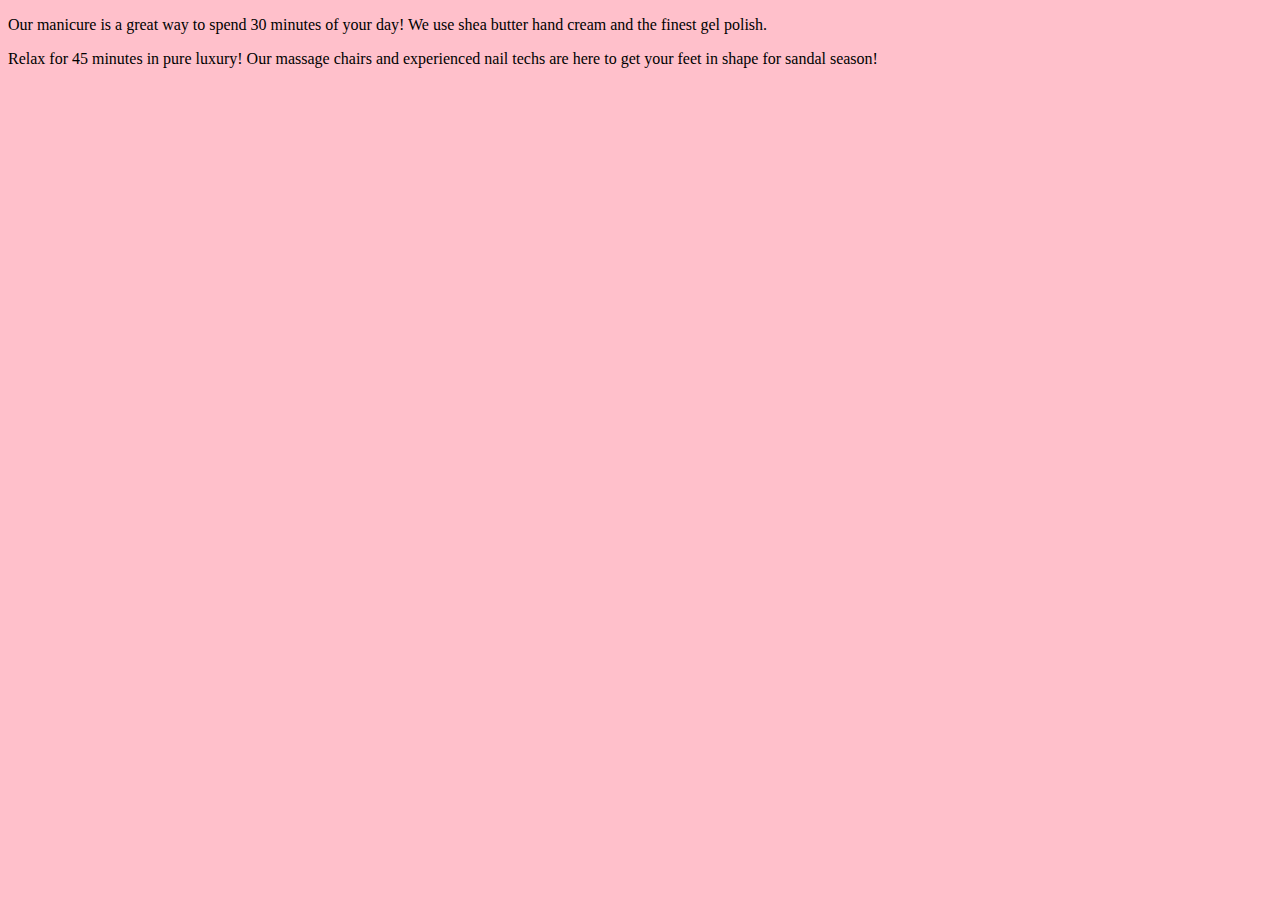
<file: src/main/resources/templates/fragments.html>
<!DOCTYPE html>
<html lang="en" xmlns:th = "http://www.thymeleaf.org/">
<head th:fragment = "head">
    <meta charset="UTF-8">
    <link href="../static/css/styles.css" th:href="@{/css/styles.css}" rel="stylesheet" />
    <title>Spa Day</title>
</head>
<body>
        <p th:fragment = "manicureDescription">Our manicure is a great way to spend 30 minutes of your day! We use shea butter hand cream and the finest gel polish.</p>
        <p th:fragment = "pedicureDescription">Relax for 45 minutes in pure luxury! Our massage chairs and experienced nail techs are here to get your feet in shape for sandal season!</p>
</body>
</html>
</file>
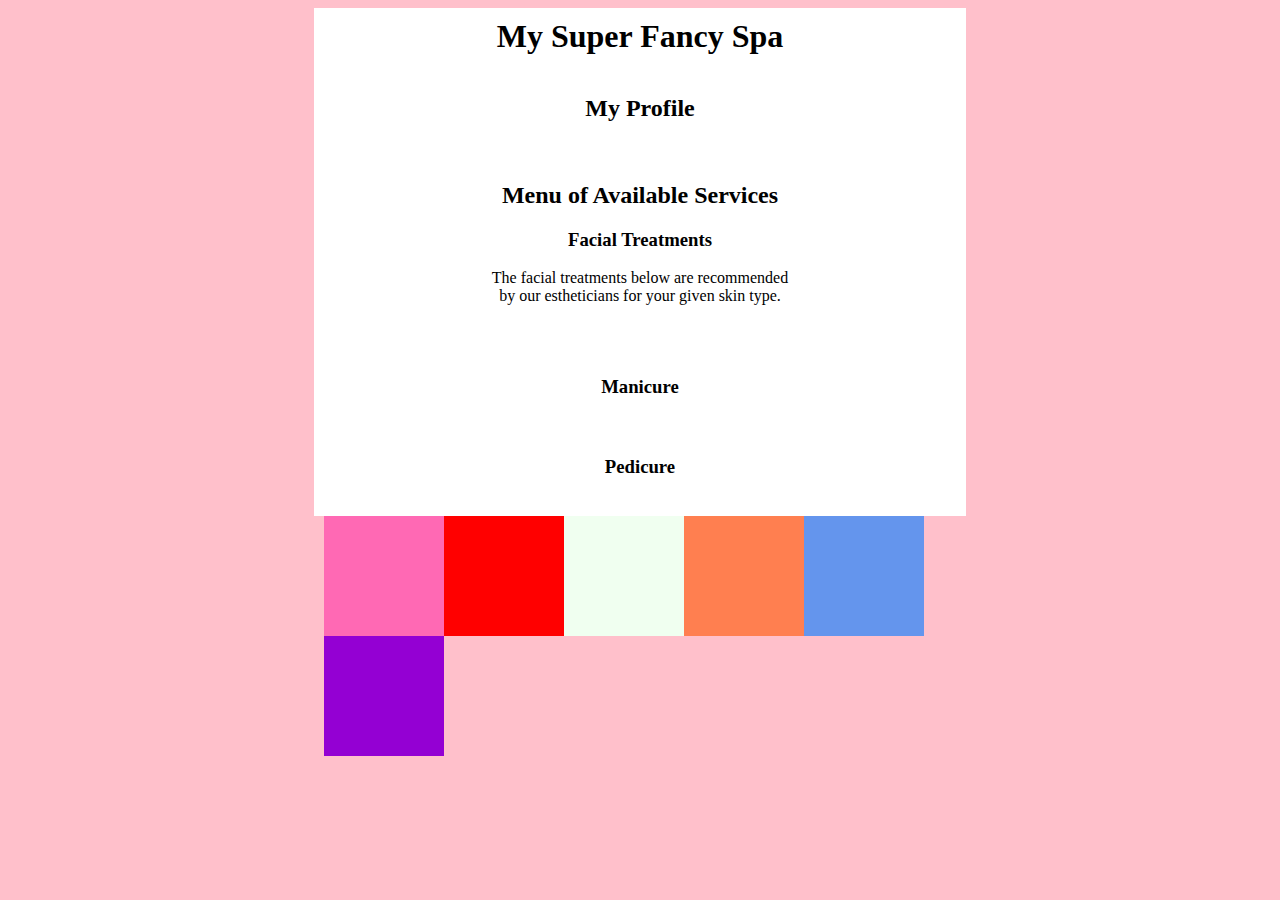
<file: src/main/resources/templates/menu.html>
<!DOCTYPE html>
<html lang="en" xmlns:th = "http://www.thymeleaf.org/">
<head>
    <meta charset="UTF-8" />
    <title>Spa Menu</title>
    <link href="../static/css/styles.css" th:href="@{/css/styles.css}" rel="stylesheet" />
</head>
<body>
<h1>My Super Fancy Spa</h1>
<div id = "clientProfile">
    <h2>My Profile</h2>
    <p th:text="${name}"></p>
    <p th:text="${skintype}"></p>
    <p th:text="${manipedi}"></p>
</div>
<div id = "servicesMenu">
    <h2>Menu of Available Services</h2>
    <h3>Facial Treatments</h3>
    <p>The facial treatments below are recommended </br> by our estheticians for your given skin type.</p>
    <table class="table">
        <th:block th:each="facial : ${facials}">
            <tr>
                <td th:text="${facial}"></td>
            </tr>
        </th:block>
    </table>

    <div th:if="${manipedi.equals('manicure')}">
        <h3 >Manicure</h3>
        <p th:replace="fragments :: manicureDescription"></p>
    </div>

    <div th:if="${manipedi.equals('pedicure')}">
        <h3 >Pedicure</h3>
        <p th:replace="fragments :: pedicureDescription"></p>
    </div>
</div>
<footer>
    <div class="polishColor" id="pink"></div>
    <div class="polishColor" id="red"></div>
    <div class="polishColor" id="ivory"></div>
    <div class="polishColor" id="coral"></div>
    <div class="polishColor" id="periwinkle"></div>
    <div class="polishColor" id="deepPurple"></div>
</footer>
</body>
</html>
</file>
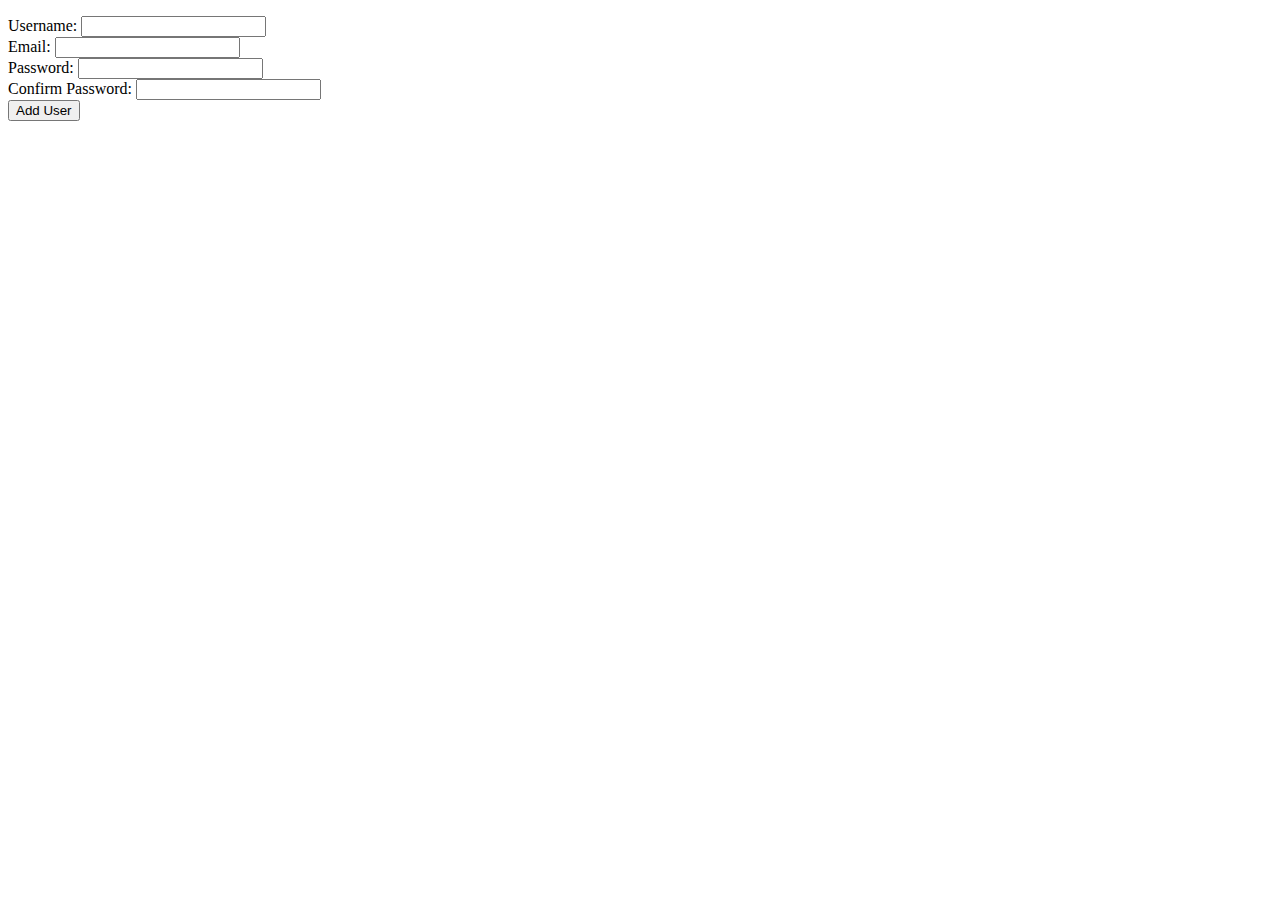
<file: src/main/resources/templates/user/add.html>
<!DOCTYPE html>
<html lang="en" xmlns:th="https://www.thymeleaf.org/">
<head th:replace="fragments :: head"></head>
<body>
    <div th:if="${error != null}">
        <p th:text="${error}"></p>
    </div>
    <form method="post" action="/user">
        <div>
            <label> Username:
                <input type="text" name="username" th:value="${username}">
            </label>
        </div>
        <div>
            <label> Email:
                <input type="email" name="email" th:value="${email}">
            </label>
        </div>
        <div>
            <label> Password:
                <input type="password" name="password">
            </label>
        </div>
        <div>
            <label> Confirm Password:
                <input type="password" name="verify">
            </label>
        </div>
        <div>
            <input type="submit" value="Add User">
        </div>
    </form>
</body>
</html>
</file>
